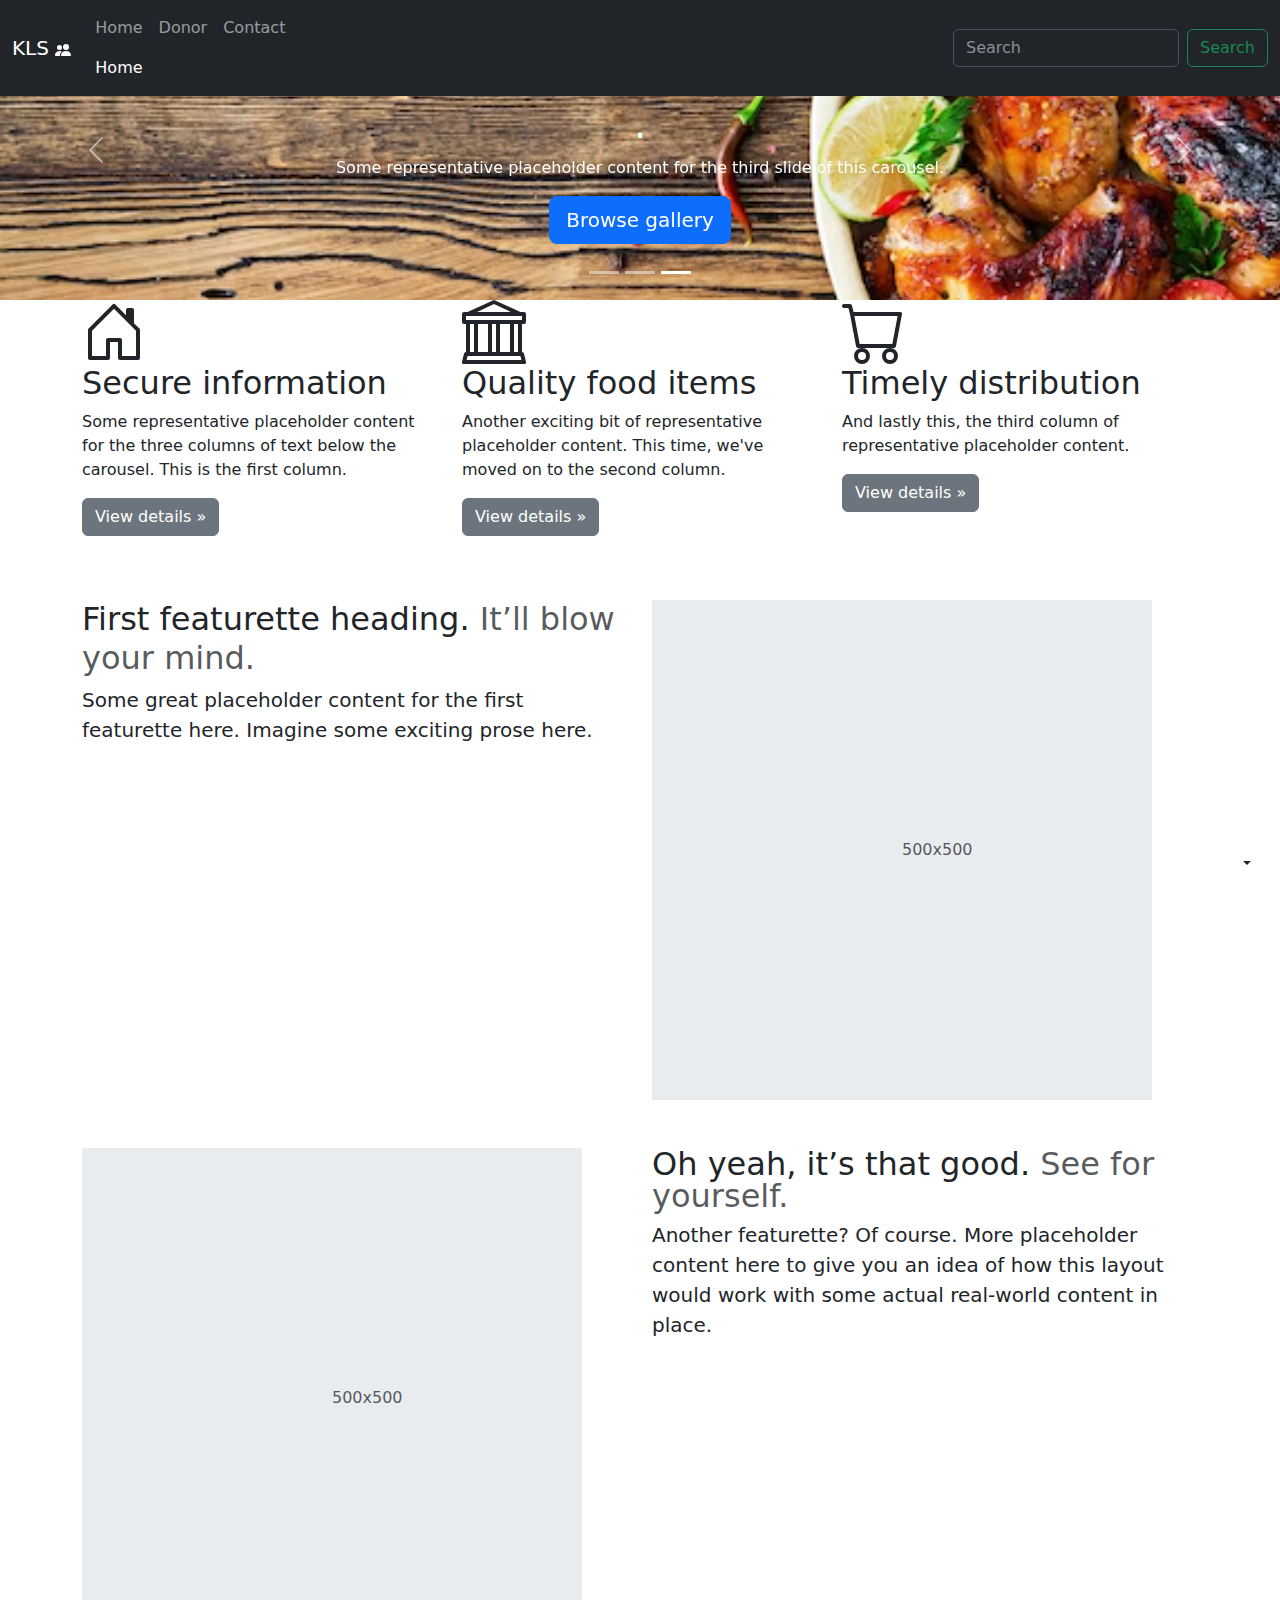
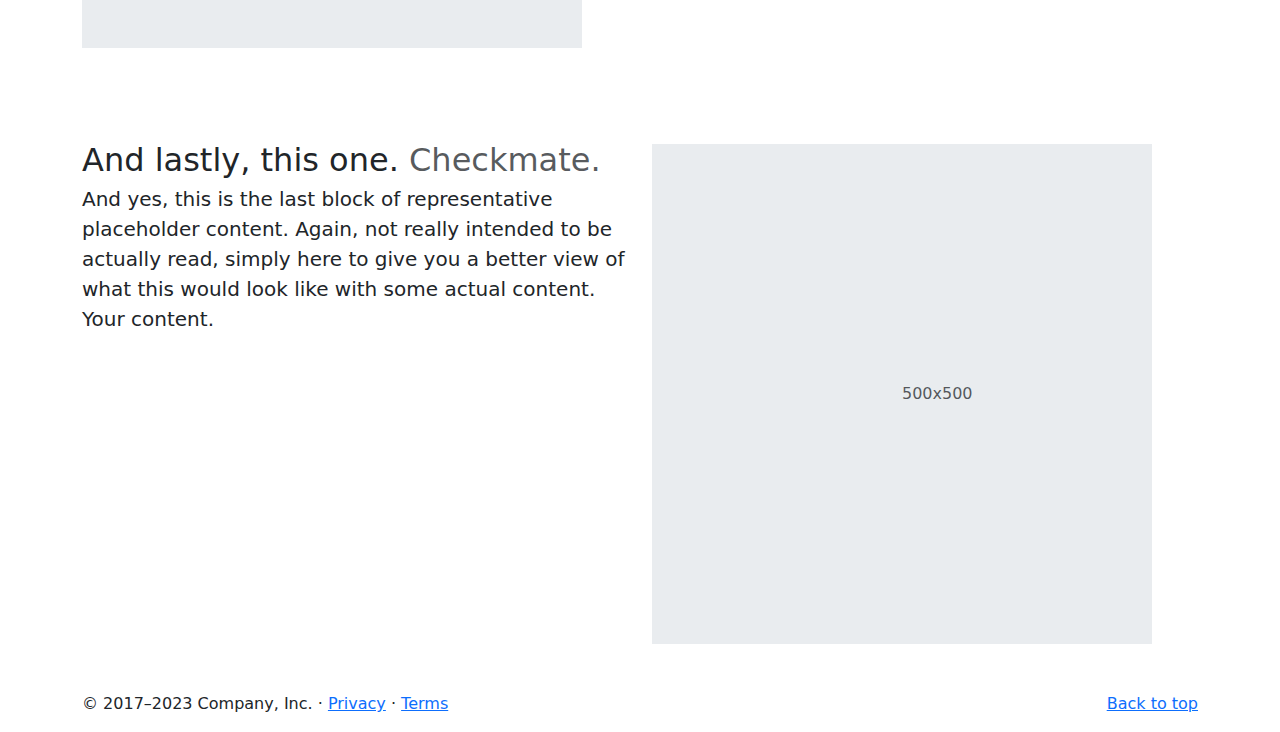
<file: image/FOOD WASTAGE REDUCTION.html>
<!DOCTYPE html>
<!-- saved from url=(0068)file:///C:/Users/user/OneDrive/Pictures/Desktop/WEBSITE/inside.html# -->
<html lang="en" data-bs-theme="auto"><head><meta http-equiv="Content-Type" content="text/html; charset=UTF-8"><script src="file:///C:/docs/5.3/assets/js/color-modes.js"></script>

    
    <meta name="viewport" content="width=device-width, initial-scale=1">
    
    <title>FOOD WASTAGE REDUCTION</title>

    <link rel="canonical" href="https://getbootstrap.com/docs/5.3/examples/carousel/">
    <link href="./FOOD WASTAGE REDUCTION_files/bootstrap.min.css" rel="stylesheet">
    <link href="file:///C:/Users/user/OneDrive/Pictures/Desktop/WEBSITE/style.css" rel="stylesheet">
  </head>
  <body>
    <div class="dropdown position-fixed bottom-0 end-0 mb-3 me-3 bd-mode-toggle">
      <button class="btn btn-bd-primary py-2 dropdown-toggle d-flex align-items-center" id="bd-theme" type="button" aria-expanded="false" data-bs-toggle="dropdown" aria-label="Toggle theme (auto)">
        <svg class="bi my-1 theme-width=" 1em"="" height="1em"><use href="#circle-half"></use></svg>
        <span class="visually-hidden" id="bd-theme-text">Toggle theme</span>
      </button>
      <ul class="dropdown-menu dropdown-menu-end shadow" aria-labelledby="bd-theme-text">
        <li>
          <button type="button" class="dropdown-item d-flex align-items-center" data-bs-theme-value="light" aria-pressed="false">
            <svg class="bi me-2 opacity-50 theme-icon" width="1em" height="1em"><use href="#sun-fill"></use></svg>
            Light
            <svg class="bi ms-auto d-none" width="1em" height="1em"><use href="#check2"></use></svg>
          </button>
        </li>
        <li>
          <button type="button" class="dropdown-item d-flex align-items-center" data-bs-theme-value="dark" aria-pressed="false">
            <svg class="bi me-2 opacity-50 theme-icon" width="1em" height="1em"><use href="#moon-stars-fill"></use></svg>
            Dark
            <svg class="bi ms-auto d-none" width="1em" height="1em"><use href="#check2"></use></svg>
          </button>
        </li>
        <li>
          <button type="button" class="dropdown-item d-flex align-items-center active" data-bs-theme-value="auto" aria-pressed="true">
            <svg class="bi me-2 opacity-50 theme-icon" width="1em" height="1em"><use href="#circle-half"></use></svg>
            
            <svg class="bi ms-auto d-none" width="1em" height="1em"><use href="#check2"></use></svg>
          </button>
        </li>
      </ul>
    </div>

    
<header data-bs-theme="dark">
  <nav class="navbar navbar-expand-md navbar-dark fixed-top bg-dark">
    <div class="container-fluid">
      <a class="navbar-brand" href="file:///C:/Users/user/OneDrive/Pictures/Desktop/WEBSITE/inside.html#">KLS <svg class="iconColor" xmlns="http://www.w3.org/2000/svg" width="16" height="16" fill="currentColor" viewBox="0 0 16 16">
        <path d="M7 14s-1 0-1-1 1-4 5-4 5 3 5 4-1 1-1 1H7Zm4-6a3 3 0 1 0 0-6 3 3 0 0 0 0 6Zm-5.784 6A2.238 2.238 0 0 1 5 13c0-1.355.68-2.75 1.936-3.72A6.325 6.325 0 0 0 5 9c-4 0-5 3-5 4s1 1 1 1h4.216ZM4.5 8a2.5 2.5 0 1 0 0-5 2.5 2.5 0 0 0 0 5Z"></path>
      </svg></a>
      <button class="navbar-toggler" type="button" data-bs-toggle="collapse" data-bs-target="#navbarCollapse" aria-controls="navbarCollapse" aria-expanded="false" aria-label="Toggle navigation">
        <span class="navbar-toggler-icon"></span>
      </button>
      <div class="collapse navbar-collapse" id="navbarCollapse">
        <ul class="navbar-nav me-auto mb-2 mb-md-0">
          <li class="nav-item">
            <a class="nav-link" href="file:///C:/Users/user/OneDrive/Pictures/Desktop/WEBSITE/index.html">Home <span class="sr-only"></span></a>
            <a class="nav-link active" aria-current="page" href="file:///C:/Users/user/OneDrive/Pictures/Desktop/WEBSITE/inside.html#">Home</a>
          </li>
          <li class="nav-item">
            <a class="nav-link" href="file:///C:/Users/user/OneDrive/Pictures/Desktop/WEBSITE/donor.html">Donor</a>
          </li>
          <li class="nav-item">
            <a class="nav-link" href="file:///C:/Users/user/OneDrive/Pictures/Desktop/WEBSITE/contact.html">Contact</a>
          </li>
        </ul>
        <form class="d-flex" role="search">
          <input class="form-control me-2" type="search" placeholder="Search" aria-label="Search">
          <button class="btn btn-outline-success" type="submit">Search</button>
        </form>
      </div>
    </div>
  </nav>
</header>

<main>

  <div id="myCarousel" class="carousel slide mb-6" data-bs-ride="carousel" data-bs-theme="light">
    <div class="carousel-indicators">
      <button type="button" data-bs-target="#myCarousel" data-bs-slide-to="0" class="" aria-label="Slide 1"></button>
      <button type="button" data-bs-target="#myCarousel" data-bs-slide-to="1" aria-label="Slide 2" class=""></button>
      <button type="button" data-bs-target="#myCarousel" data-bs-slide-to="2" aria-label="Slide 3" class="active" aria-current="true"></button>
    </div>
    <div class="carousel-inner">
      <div class="carousel-item">
        <img src="./FOOD WASTAGE REDUCTION_files/saisri1.jpg">
        <div class="carousel-caption">
          <div class="carousel-caption text-left">
            <h1>Example headline.</h1>
            <p class="opacity-75">Some representative placeholder content for the first slide of the carousel.</p>
            <p><a class="btn btn-lg btn-primary" href="file:///C:/Users/user/OneDrive/Pictures/Desktop/WEBSITE/inside.html#">Sign up today</a></p>
          </div>
        </div>
      </div>
      <div class="carousel-item">
        <img src="./FOOD WASTAGE REDUCTION_files/saisri2.jpg">
        <div class="container">
          <div class="carousel-caption">
             <h1>Another example headline.</h1>
            <p>Some representative placeholder content for the second slide of the carousel.</p>
            <p><a class="btn btn-lg btn-primary" href="file:///C:/Users/user/OneDrive/Pictures/Desktop/WEBSITE/inside.html#" role="button">Learn more</a></p>
          </div>
        </div>
      </div>
      <div class="carousel-item active">
        <img src="./FOOD WASTAGE REDUCTION_files/saisri3.jpg">
        <div class="container">
          <div class="carousel-caption text-right">
            <h1>.</h1>
            <p>Some representative placeholder content for the third slide of this carousel.</p>
            <p><a class="btn btn-lg btn-primary" href="file:///C:/Users/user/OneDrive/Pictures/Desktop/WEBSITE/inside.html#" role="button">Browse gallery</a></p>
          </div>
        </div>
      </div>
    </div>
    <button class="carousel-control-prev" type="button" data-bs-target="#myCarousel" data-bs-slide="prev">
      <span class="carousel-control-prev-icon" aria-hidden="true"></span>
      <span class="visually-hidden">Previous</span>
    </button>
    <button class="carousel-control-next" type="button" data-bs-target="#myCarousel" data-bs-slide="next">
      <span class="carousel-control-next-icon" aria-hidden="true"></span>
      <span class="visually-hidden">Next</span>
    </button>
  </div>


  <!-- Marketing messaging and featurettes
  ================================================== -->
  <!-- Wrap the rest of the page in another container to center all the content. -->

  <div class="container marketing">

    <!-- Three columns of text below the carousel -->
    <div class="row">
      <div class="col-lg-4">
        <svg class="iconColor" xmlns="http://www.w3.org/2000/svg" width="4em" height="4em" fill="currentColor" viewBox="0 0 16 16">
            <path d="M8.354 1.146a.5.5 0 0 0-.708 0l-6 6A.5.5 0 0 0 1.5 7.5v7a.5.5 0 0 0 .5.5h4.5a.5.5 0 0 0 .5-.5v-4h2v4a.5.5 0 0 0 .5.5H14a.5.5 0 0 0 .5-.5v-7a.5.5 0 0 0-.146-.354L13 5.793V2.5a.5.5 0 0 0-.5-.5h-1a.5.5 0 0 0-.5.5v1.293L8.354 1.146ZM2.5 14V7.707l5.5-5.5 5.5 5.5V14H10v-4a.5.5 0 0 0-.5-.5h-3a.5.5 0 0 0-.5.5v4H2.5Z"></path>
          </svg>
        <h2 class="fw-normal">Secure information</h2>
        <p>Some representative placeholder content for the three columns of text below the carousel. This is the first column.</p>
        <p><a class="btn btn-secondary" href="file:///C:/Users/user/OneDrive/Pictures/Desktop/WEBSITE/inside.html#">View details »</a></p>
      </div>
      <!-- /.col-lg-4 -->
      <div class="col-lg-4">
        <svg class="iconColor" xmlns="http://www.w3.org/2000/svg" width="4em" height="4em" fill="currentColor" viewBox="0 0 16 16">
            <path d="m8 0 6.61 3h.89a.5.5 0 0 1 .5.5v2a.5.5 0 0 1-.5.5H15v7a.5.5 0 0 1 .485.38l.5 2a.498.498 0 0 1-.485.62H.5a.498.498 0 0 1-.485-.62l.5-2A.501.501 0 0 1 1 13V6H.5a.5.5 0 0 1-.5-.5v-2A.5.5 0 0 1 .5 3h.89L8 0ZM3.777 3h8.447L8 1 3.777 3ZM2 6v7h1V6H2Zm2 0v7h2.5V6H4Zm3.5 0v7h1V6h-1Zm2 0v7H12V6H9.5ZM13 6v7h1V6h-1Zm2-1V4H1v1h14Zm-.39 9H1.39l-.25 1h13.72l-.25-1Z"></path>
          </svg>
        <h2 class="fw-normal">Quality food items</h2>
        <p>Another exciting bit of representative placeholder content. This time, we've moved on to the second column.</p>
        <p><a class="btn btn-secondary" href="file:///C:/Users/user/OneDrive/Pictures/Desktop/WEBSITE/inside.html#">View details »</a></p>
      </div><!-- /.col-lg-4 -->
      <div class="col-lg-4">
        <svg class="iconColor" xmlns="http://www.w3.org/2000/svg" width="4em" height="4em" fill="currentColor" viewBox="0 0 16 16">
            <path d="M0 1.5A.5.5 0 0 1 .5 1H2a.5.5 0 0 1 .485.379L2.89 3H14.5a.5.5 0 0 1 .491.592l-1.5 8A.5.5 0 0 1 13 12H4a.5.5 0 0 1-.491-.408L2.01 3.607 1.61 2H.5a.5.5 0 0 1-.5-.5zM3.102 4l1.313 7h8.17l1.313-7H3.102zM5 12a2 2 0 1 0 0 4 2 2 0 0 0 0-4zm7 0a2 2 0 1 0 0 4 2 2 0 0 0 0-4zm-7 1a1 1 0 1 1 0 2 1 1 0 0 1 0-2zm7 0a1 1 0 1 1 0 2 1 1 0 0 1 0-2z"></path>
          </svg>
        <h2 class="fw-normal">Timely distribution</h2>
        <p>And lastly this, the third column of representative placeholder content.</p>
        <p><a class="btn btn-secondary" href="file:///C:/Users/user/OneDrive/Pictures/Desktop/WEBSITE/inside.html#">View details »</a></p>
      </div>
    </div>
  </div>


    <!-- START THE FEATURETTES -->

  <div class="container-fluid bgColor pt-5">
  <div class="container">
    <div class="row featurette">
      <div class="col-md-6">
        <h2 class="featurette-heading">First featurette heading. <span class="text-body-secondary">It’ll blow your mind.</span></h2>
        <p class="lead">Some great placeholder content for the first featurette here. Imagine some exciting prose here.</p>
      </div>
      <div class="col-md-6">
        <svg class="bd-placeholder-img bd-placeholder-img-lg featurette-image img-fluid mx-auto" width="500" height="500" xmlns="http://www.w3.org/2000/svg" role="img" aria-label="Placeholder: 500x500" preserveAspectRatio="xMidYMid slice" focusable="false"><title>Placeholdekr</title><rect width="100%" height="100%" fill="var(--bs-secondary-bg)"></rect><text x="50%" y="50%" fill="var(--bs-secondary-color)" dy=".3em">500x500</text></svg>
      </div>
    </div>

  </div>
</div>

<div class="container-fluid p-5">
  <div class="container">
    <div class="row featurette">
      <div class="col-md-6 order-md-2">
        <h2 class="featurette-heading fw-normal lh-1">Oh yeah, it’s that good. <span class="text-body-secondary">See for yourself.</span></h2>
        <p class="lead">Another featurette? Of course. More placeholder content here to give you an idea of how this layout would work with some actual real-world content in place.</p>
      </div>
      <div class="col-md-6">
        <svg class="bd-placeholder-img bd-placeholder-img-lg featurette-image img-fluid mx-auto" width="500" height="500" xmlns="http://www.w3.org/2000/svg" role="img" aria-label="Placeholder: 500x500" preserveAspectRatio="xMidYMid slice" focusable="false"><title>Placeholder</title><rect width="100%" height="100%" fill="var(--bs-secondary-bg)"></rect><text x="50%" y="50%" fill="var(--bs-secondary-color)" dy=".3em">500x500</text></svg>
      </div>
    </div>
  </div>
  </div>

<div class="container-fluid p-5">
  <div class="container">
    <div class="row featurette">
      <div class="col-md-6">
        <h2 class="featurette-heading fw-normal lh-1">And lastly, this one. <span class="text-body-secondary">Checkmate.</span></h2>
        <p class="lead">And yes, this is the last block of representative placeholder content. Again, not really intended to be actually read, simply here to give you a better view of what this would look like with some actual content. Your content.</p>
      </div>
      <div class="col-md-6">
        <svg class="bd-placeholder-img bd-placeholder-img-lg featurette-image img-fluid mx-auto" width="500" height="500" xmlns="http://www.w3.org/2000/svg" role="img" aria-label="Placeholder: 500x500" preserveAspectRatio="xMidYMid slice" focusable="false"><title>Placeholder</title><rect width="100%" height="100%" fill="var(--bs-secondary-bg)"></rect><text x="50%" y="50%" fill="var(--bs-secondary-color)" dy=".3em">500x500</text></svg>
      </div>
    </div>
</div>
</div>
    
    <!-- /END THE FEATURETTES -->

  <!-- /.container -->


  <!-- FOOTER -->
  <footer class="container">
    <p class="float-end"><a href="file:///C:/Users/user/OneDrive/Pictures/Desktop/WEBSITE/inside.html#">Back to top</a></p>
    <p>© 2017–2023 Company, Inc. · <a href="file:///C:/Users/user/OneDrive/Pictures/Desktop/WEBSITE/inside.html#">Privacy</a> · <a href="file:///C:/Users/user/OneDrive/Pictures/Desktop/WEBSITE/inside.html#">Terms</a></p>
  </footer>
</main>
<script src="file:///C:/Users/user/OneDrive/Pictures/Desktop/WEBSITE/&#39;https://code.jquery.com/jquery-3.5.1.slim.min.js" integrity="sha384-Dfxdz2htPH01sSSs5nCTpuj/zy4C+OGpamofVY38MVBnE+IbbVYUew+OrCXaRkfj" crossorigin="anonymous"></script>
<script src="./FOOD WASTAGE REDUCTION_files/bootstrap.min.js.download">
</script>
   

</body></html>
</file>
